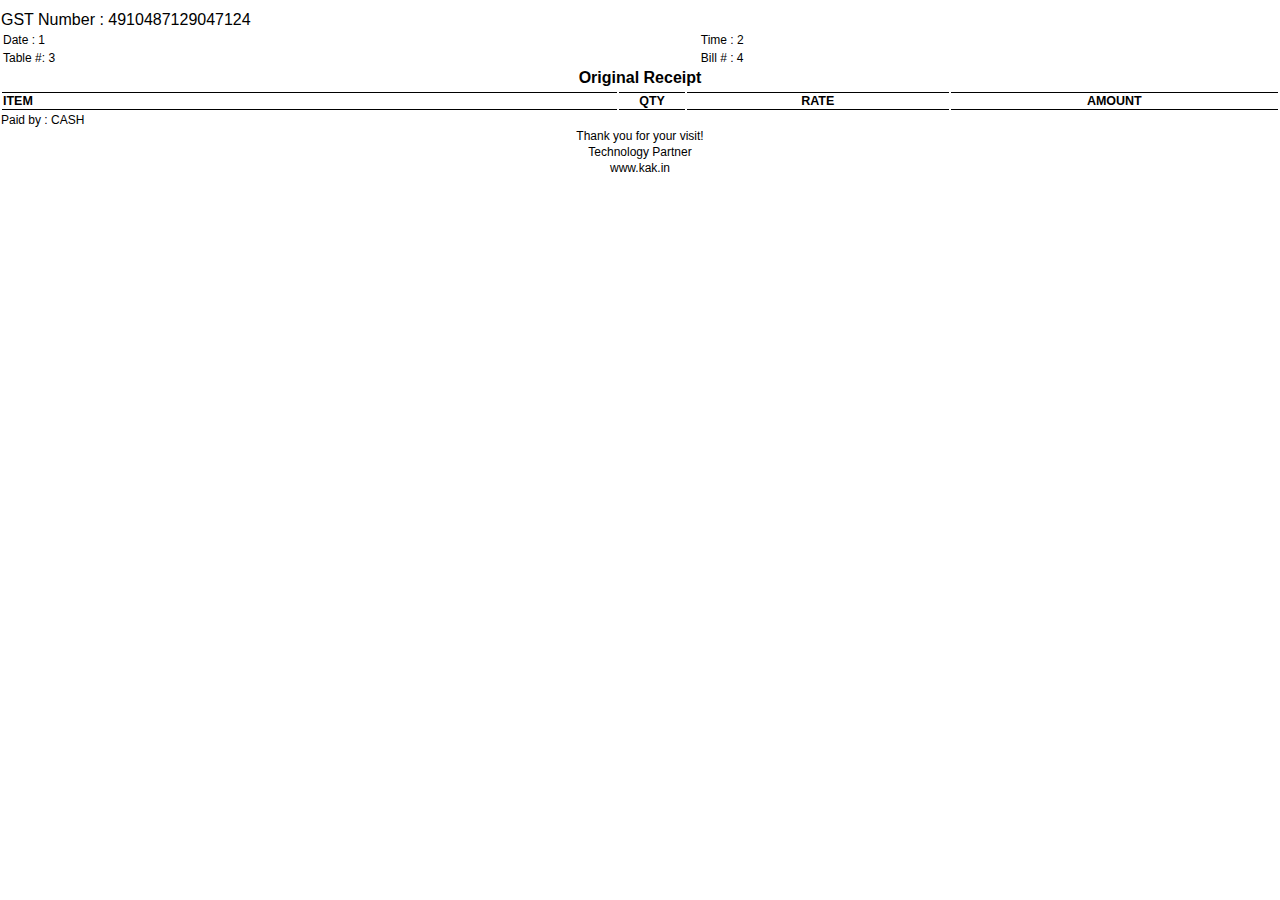
<file: invoice.html>
<!DOCTYPE html>
<html lang="en">

<head>
  <style>
      body {
          margin: 0;
          padding: 0;
          font-family: 'PT Sans', sans-serif;
      }

      @page {
          size: 2.8in 11in;
          margin-top: 0cm;
          margin-left: 0cm;
          margin-right: 0cm;
      }

      table {
          width: 100%;
      }

      tr {
          width: 100%;

      }

      h1 {
          text-align: center;
          vertical-align: middle;
      }

      #logo {
          width: 60%;
          text-align: center;
          -webkit-align-content: center;
          align-content: center;
          padding: 5px;
          margin: 2px;
          display: block;
          margin: 0 auto;
      }

      header {
          width: 100%;
          text-align: center;
          -webkit-align-content: center;
          align-content: center;
          vertical-align: middle;
      }

      .items thead {
          text-align: center;
      }

      .center-align {
          text-align: center;
      }

      .bill-details td {
          font-size: 12px;
      }

      .receipt {
          font-size: medium;
      }

      .items .heading {
          font-size: 12.5px;
          text-transform: uppercase;
          border-top: 1px solid black;
          margin-bottom: 4px;
          border-bottom: 1px solid black;
          vertical-align: middle;
      }

      .items thead tr th:first-child,
      .items tbody tr td:first-child {
          width: 47%;
          min-width: 47%;
          max-width: 47%;
          word-break: break-all;
          text-align: left;
      }

      .items td {
          font-size: 12px;
          text-align: right;
          vertical-align: bottom;
      }

      .price::before {
          content: "$ ";
          font-family: Arial;
          text-align: right;
      }

      .sum-up {
          text-align: right !important;
      }

      .total {
          font-size: 13px;
          border-top: 1px dashed black !important;
          border-bottom: 1px dashed black !important;
      }

      .total.text, .total.price {
          text-align: right;
      }

      .total.price::before {
          content: "\20B9";
      }

      .line {
          border-top: 1px solid black !important;
      }

      .heading.rate {
          width: 20%;
      }

      .heading.amount {
          width: 25%;
      }

      .heading.qty {
          width: 5%
      }

      p {
          padding: 1px;
          margin: 0;
      }

      section, footer {
          font-size: 12px;
      }
  </style>
</head>

<body>
<header>
  <div id="logo" class="media" data-src="logo.png" src="./logo.png"></div>

</header>
<p>GST Number : 4910487129047124</p>
<table class="bill-details">
  <tbody>
  <tr>
    <td>Date : <span>1</span></td>
    <td>Time : <span>2</span></td>
  </tr>
  <tr>
    <td>Table #: <span>3</span></td>
    <td>Bill # : <span>4</span></td>
  </tr>
  <tr>
    <th class="center-align" colspan="2"><span class="receipt">Original Receipt</span></th>
  </tr>
  </tbody>
</table>

<table class="items" id="table_item">
  <thead>
  <tr>
    <th
      class="heading name"
    >
      Item
    </th>
    <th class="heading qty">Qty</th>
    <th class="heading rate">Rate</th>
    <th class="heading amount">Amount</th>
  </tr>
  </thead>

  <tbody>
  </tbody>
</table>
<section>
  <p>
    Paid by : <span>CASH</span>
  </p>
  <p style="text-align:center">
    Thank you for your visit!
  </p>
</section>
<footer style="text-align:center">
  <p>Technology Partner</p>
  <p>www.kak.in</p>
</footer>
</body>
<script>
    let table_item = document.querySelector("#table_item tbody");
    let select_product_arr = localStorage.getItem('selected_product');
    select_product_arr =JSON.parse(select_product_arr);
    console.log(select_product_arr);
    table_item.innerHTML = '';
    for (let item of select_product_arr) {
        console.log(item);
        let new_tr = document.createElement('tr');
        new_tr.innerHTML = `
            <td>${item.value_name}</td>
            <td>${item.value_quantity}</td>
            <td class="price">${item.value_price}</td>
            <td class="price">${(item.value_quantity * item.value_price).toFixed(2)}</td>
        `;
        table_item.appendChild(new_tr);
    }
    window.print();
    window.onafterprint = function () {
        localStorage.removeItem('selected_product'); 
        window.close();
    };
</script>


</html>
</file>
